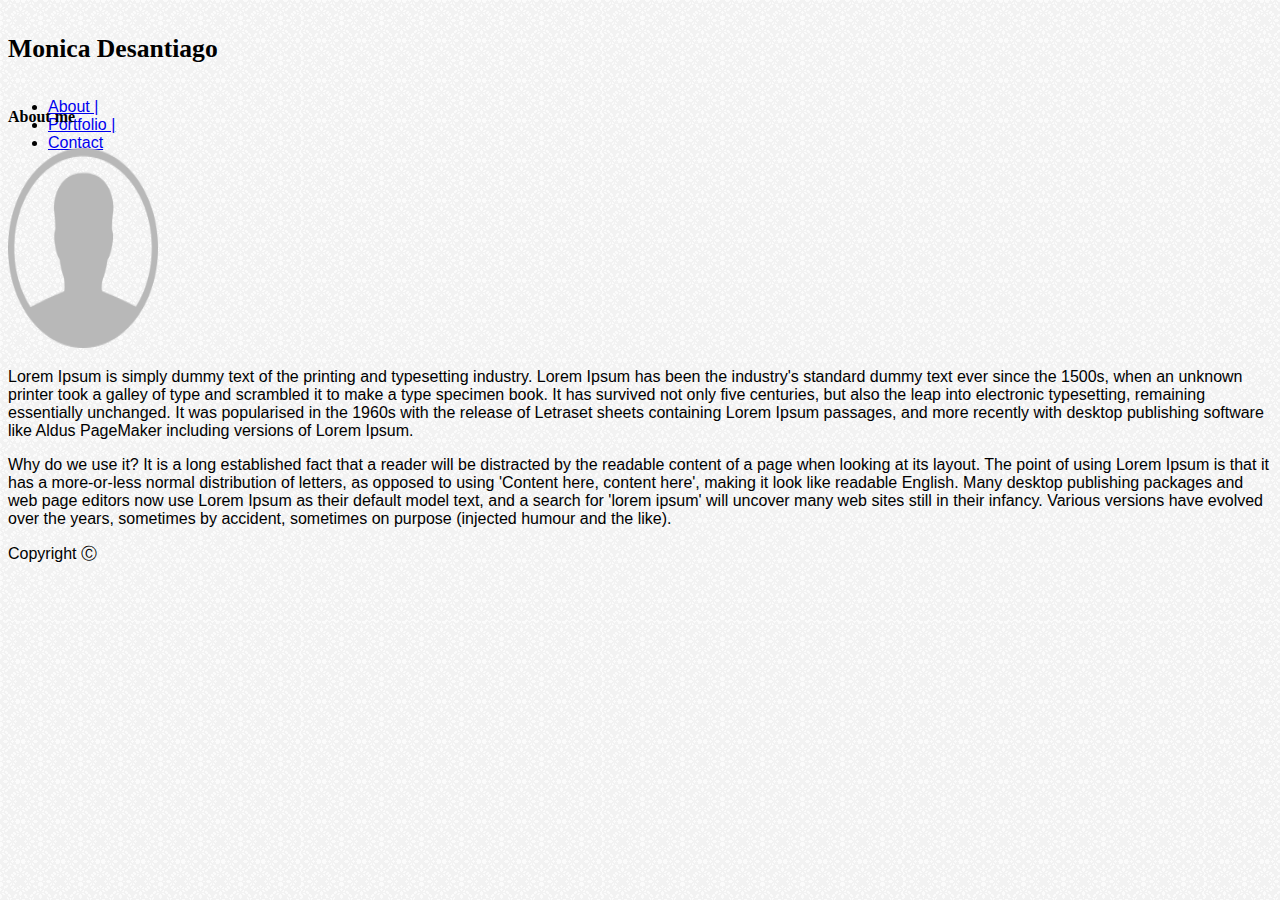
<file: index.html>
<!DOCTYPE html>
<html>
<head>
	<!-- Required meta tags -->
    <meta charset="utf-8">
    <meta name="viewport" content="width=device-width, initial-scale=1, shrink-to-fit=no">

	<title>Portfolio</title>
	<link rel="stylesheet" type="text/css" href="https://meyerweb.com/eric/tools/css/reset/reset.css">
	<link rel="stylesheet" href="https://stackpath.bootstrapcdn.com/bootstrap/4.1.3/css/bootstrap.min.css" integrity="sha384-MCw98/SFnGE8fJT3GXwEOngsV7Zt27NXFoaoApmYm81iuXoPkFOJwJ8ERdknLPMO" crossorigin="anonymous">
	<link rel="stylesheet" type="text/css" href="./assets/css/styles.css">
</head>
	<body>
		<div class="container-fluid" >
			<div class="row  border-bottom bg-light header border-3">
				<!-- <div class="col-3">
				</div> -->
				<div class="col-3 bg-info offset-md-3 ">
					<h4 class="font-weight-bold  pb-2 pt-2 text-white" style="font-size:2vw;">Monica Desantiago</h4>
				</div>
				<!-- <div class="col-1">
				</div> -->
				<div class="col-4">
					<nav  class="float-right">
						<ul class="nav pt-3">
							<li class="nav-item text-secondary"><a class="nav-link text-secondary" href="./index.html">About  |</a></li>
							<li class="nav-item text-secondary"><a class="nav-link text-secondary" href="./portfolio.html" >Portfolio  |</a></li>
							<li class="nav-item text-secondary"><a class="nav-link text-secondary" href="./contact.html">Contact</a></li>
						</ul>
					</nav>
				</div>
			</div>
<!-- 			<div class="row">
				<div class="col-12 mt-5">
				</div>
			</div> -->

		<div class="container mt-5">
			<div class="row">
				<div class="col-8 offset-md-2 bg-white pt-4 pb-3">
					<h4 class="border-bottom border-3 text-secondary font-weight-bold">About me</h4>
				</div>
			</div>
			<div class="row ">
				<div class="col-8 offset-md-2 bg-white ">
					<img src="./assets/images/avatar.png" width="150px" height="200px"  class="float-left mr-3">
					<p class="text-justify pl-1"  >
					Lorem Ipsum is simply dummy text of the printing and typesetting industry. Lorem Ipsum has been the industry's standard dummy text ever since the 1500s, when an unknown printer took a galley of type and scrambled it to make a type specimen book. It has survived not only five centuries, but also the leap into electronic typesetting, remaining essentially unchanged. It was popularised in the 1960s with the release of Letraset sheets containing Lorem Ipsum passages, and more recently with desktop publishing software like Aldus PageMaker including versions of Lorem Ipsum.
					</p>
					<p class="text-justify pl-1">
					Why do we use it?
					It is a long established fact that a reader will be distracted by the readable content of a page when looking at its layout. The point of using Lorem Ipsum is that it has a more-or-less normal distribution of letters, as opposed to using 'Content here, content here', making it look like readable English. Many desktop publishing packages and web page editors now use Lorem Ipsum as their default model text, and a search for 'lorem ipsum' will uncover many web sites still in their infancy. Various versions have evolved over the years, sometimes by accident, sometimes on purpose (injected humour and the like).
					</p>
				</div>
			</div>
		</div>
		<footer class="text-center fixed-bottom bg-secondary text-white border-top border-info border-3 pt-4">
			Copyright Ⓒ
		</footer>
	</body>
</html>
</file>
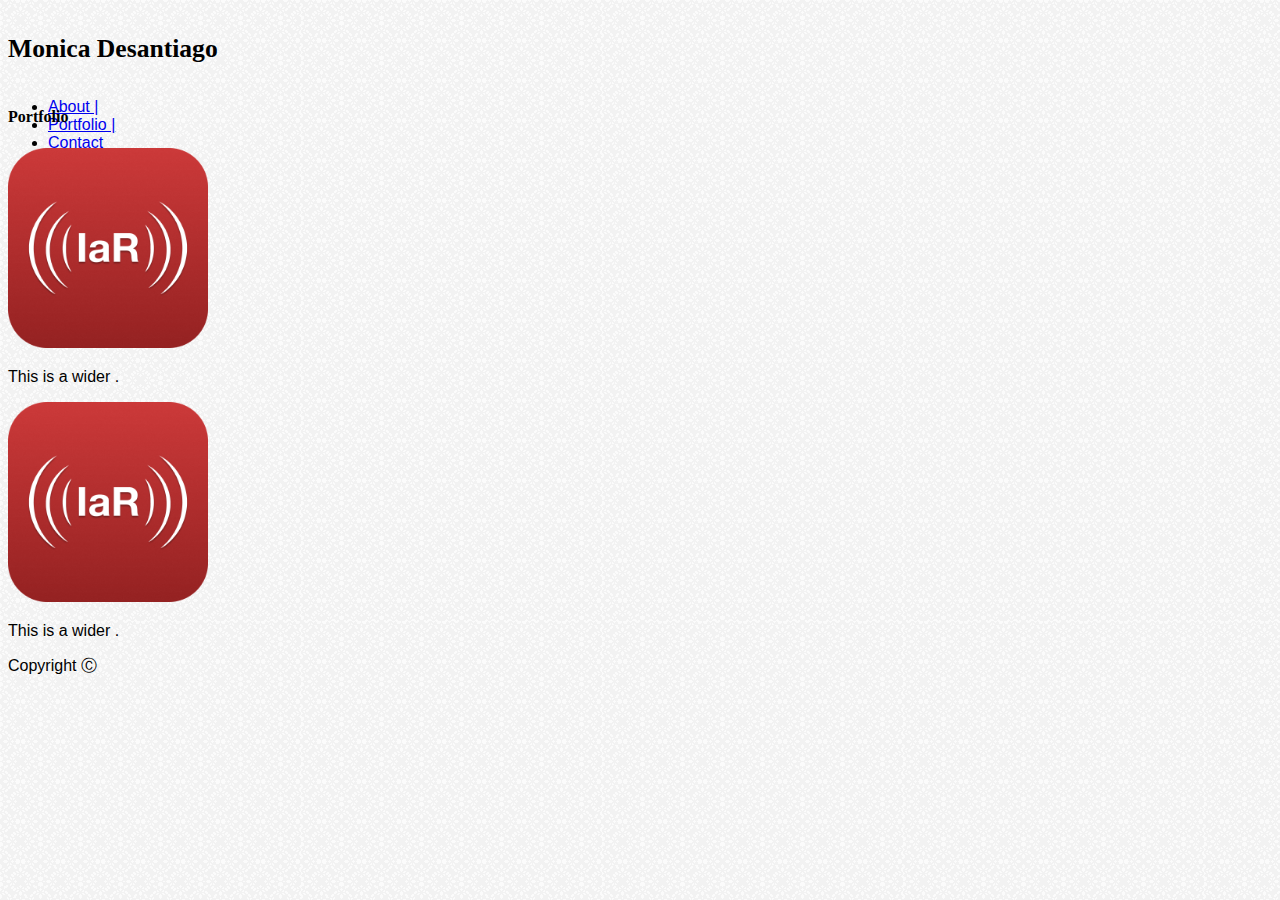
<file: portfolio.html>
<!DOCTYPE html>
<html>
	<head>
		<!-- Required meta tags -->
	    <meta charset="utf-8">
	    <meta name="viewport" content="width=device-width, initial-scale=1, shrink-to-fit=no">

		<title>Portfolio</title>
		<link rel="stylesheet" type="text/css" href="https://meyerweb.com/eric/tools/css/reset/reset.css">
		<link rel="stylesheet" href="https://stackpath.bootstrapcdn.com/bootstrap/4.1.3/css/bootstrap.min.css" integrity="sha384-MCw98/SFnGE8fJT3GXwEOngsV7Zt27NXFoaoApmYm81iuXoPkFOJwJ8ERdknLPMO" crossorigin="anonymous">
		<link rel="stylesheet" type="text/css" href="./assets/css/styles.css">
	</head>
	<body>
		<div class="container-fluid">
			<div class="row  border-bottom bg-light header border-3">
				<div class="col-2">
				</div>
				<div class="col-3 bg-info">
					<h4 class="font-weight-bold  pb-2 pt-2 text-white" style="font-size:2vw;">Monica Desantiago</h4>
				</div>
				<div class="col-1">
				</div>
				<div class="col-4">
					<nav  class="float-right">
						<ul class="nav pt-3">
							<li class="nav-item text-secondary"><a class="nav-link text-secondary" href="./index.html">About |</a></li>
							<li class="nav-item text-secondary"><a class="nav-link text-secondary" href="./portfolio.html">Portfolio |</a></li>
							<li class="nav-item text-secondary"><a class="nav-link text-secondary" href="./contact.html">Contact</a></li>
						</ul>
					</nav>
				</div>
			</div>
			<main class="main-container">
				<div class="container container mt-5">
				<div class="row">
					<div class="col-8 offset-md-2 bg-white pt-4 pb-3">
						<h4 class="border-bottom border-3 text-secondary font-weight-bold">Portfolio</h4>
					</div>
				</div>
				<div class="row ">
					<div class="col-sm-12 col-md-6 col-lg-4 offset-sm-2  offset-md-2 offset-lg-2 bg-white nopadding ">
						<div class="card text-white mb-3" style="max-width: 12rem;">
						  <img class="card-img" src="./assets/images/iar.PNG" alt="Card image" height="200">
						  <div class="card-img-overlay">
						  	<p class="card-text bg-info pt-4 pl-3 pr-3 text-center mt-5 ">This is a wider .</p>
						  </div>
						</div>
					</div>
					<div class="col-sm-12 col-md-6 col-lg-4 bg-white nopadding ">
						<div class="card text-white mb-3" style="max-width: 12rem;">
						  <img class="card-img" src="./assets/images/iar.PNG" alt="Card image" height="200">
						  <div class="card-img-overlay">
						  	<p class="card-text bg-info pt-4 pl-3 pr-3 text-center mt-5 ">This is a wider .</p>
						  </div>
						</div>
					</div>
				</div>
				</div>
			</main>
		
			<footer class="text-center fixed-bottom bg-secondary text-white border-top border-info border-3 pt-4">
			Copyright Ⓒ
		</footer>
	</body>
</html>
</file>
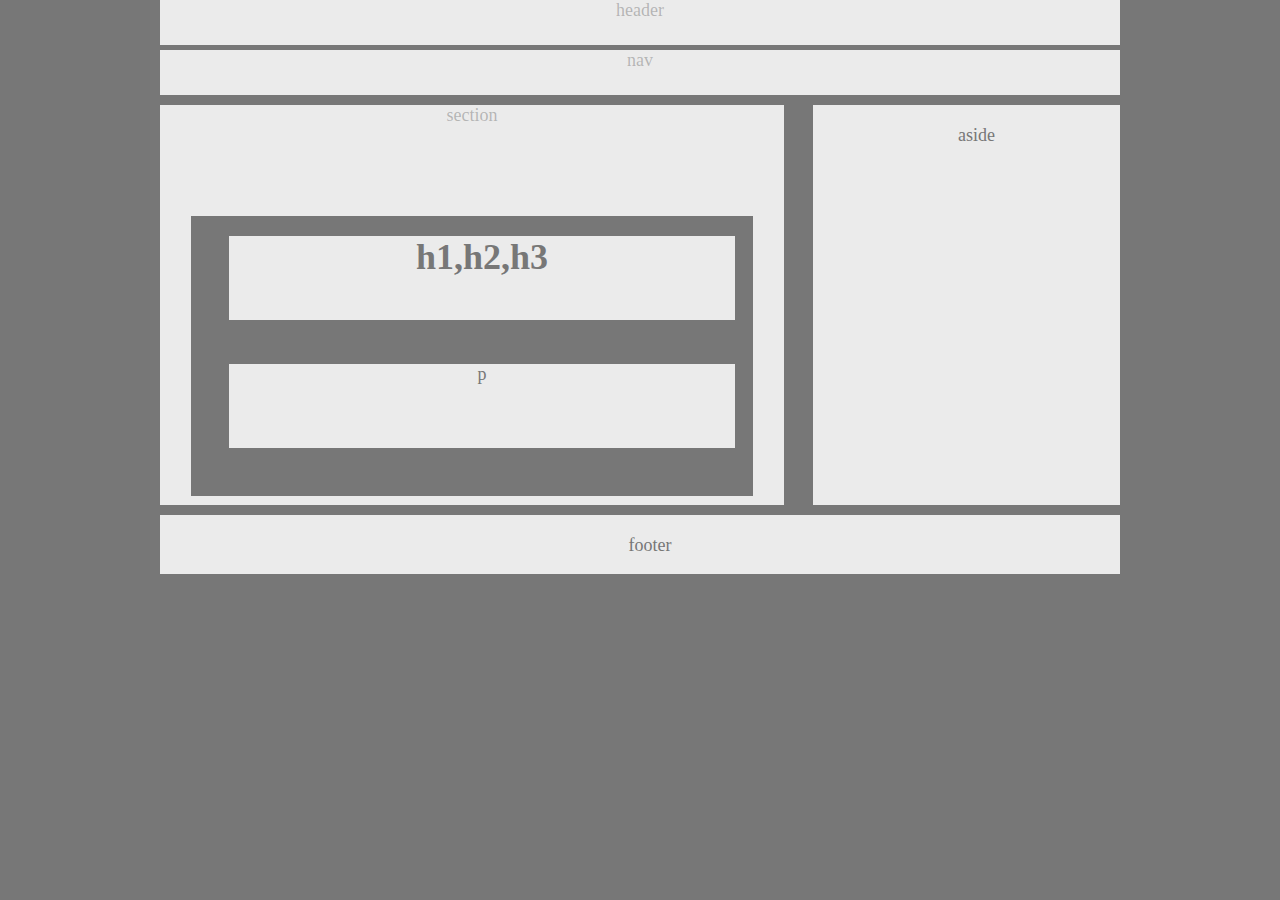
<file: easier-assigment/easier-assigment.html>
<!DOCTYPE html>
<html>
<head>
	<title></title>
	<link rel="stylesheet" type="text/css" href="https://meyerweb.com/eric/tools/css/reset/reset.css">
	<link rel="stylesheet" type="text/css" href="./easier-style.css">
</head>
<body>
	<div class="main-container">
		<div class="header-container">
			<header>header</header>
			<nav> nav</nav>

		</div>
		<div class="body-container">
			<section class="column">
				section
				<article class="article">
					<h1>h1,h2,h3</h1>
					<p>
						p
					</p>
				</article>
				
			</section>
			<aside class="column-right">
				<p>
					aside
				</p>			
			</aside>
		</div>
		<div class="foot-container">
			
		</div>
		<div>
			<footer id="footer">
				<p>footer</p>
			</footer>
		</div>
	</div>
	

</body>
</html>
</file>
<file: assets/css/styles.css>
body{
	font-family: 'Arial', 'Helvetica Neue', Helvetica, sans-serif;
	background-image: url("../images/light_grey.png");
    background-repeat: repeat-x repeat-y;
}

.header {
	height: 53px;
}

.border-3 {
    border-width: 3px !important;
}

h4 {
	font-family: 'Georgia', Times, Times New Roman, serif;
}

.w-30 {
	width: 38%;
}

footer {
	height: 65px
}

.nav pt-3 a:hover{
    color: red;
}

.card-img-overlay {
    top: 75px;
}
</file>
<file: easier-assigment/easier-style.css>
html, body{
	 margin: 0;
    height: 100%;
    background-color: #777777;
    text-align: center;
    font-size: 18px;
    font-family: Arial', 'Helvetica Neue', Helvetica, sans-serif;
}

header, nav, section, aside, footer {
	background-color: #ebebeb;
	color: #7777;
}

.main-container{
	margin: auto;
	width: 960px;
	height: 100%;
	background-color: #777777;
}

.header-container {
	height: 105px;
}

header{
	height: 45px;
	/*background-color: #ebebeb;*/
}

nav{
	height: 45px;
	/*background-color: #ebebeb;*/
	margin-top: 5px;
}

.body-container{
	height: 400px;
}
.column {
	width: 65%;
	float: left;
	height: 400px;
	/*background-color: #ebebeb;*/
}

.column-right {
	width: 32%;
	float: right;
	height: 400px;
	/*background-color: #ebebeb;*/
}

.article{
	background-color: #777;
	width: 90%;
	margin: auto;
	height: 70%;
	margin-top: 90px;
}
h1, p {
	font-family: Arial', 'Helvetica Neue', Helvetica, sans-serif;
	text-align: center;
	background-color: #ebebeb;
	color: #777;
	width: 90%;
	margin-left: 20px;
	margin-top: 20px;
	display: inline-block;
	height: 30%;
}

#footer{
	/*clear: both;*/
	
	/*background-color: #ebebeb;*/
	margin-top: 10px;
}
</file>
